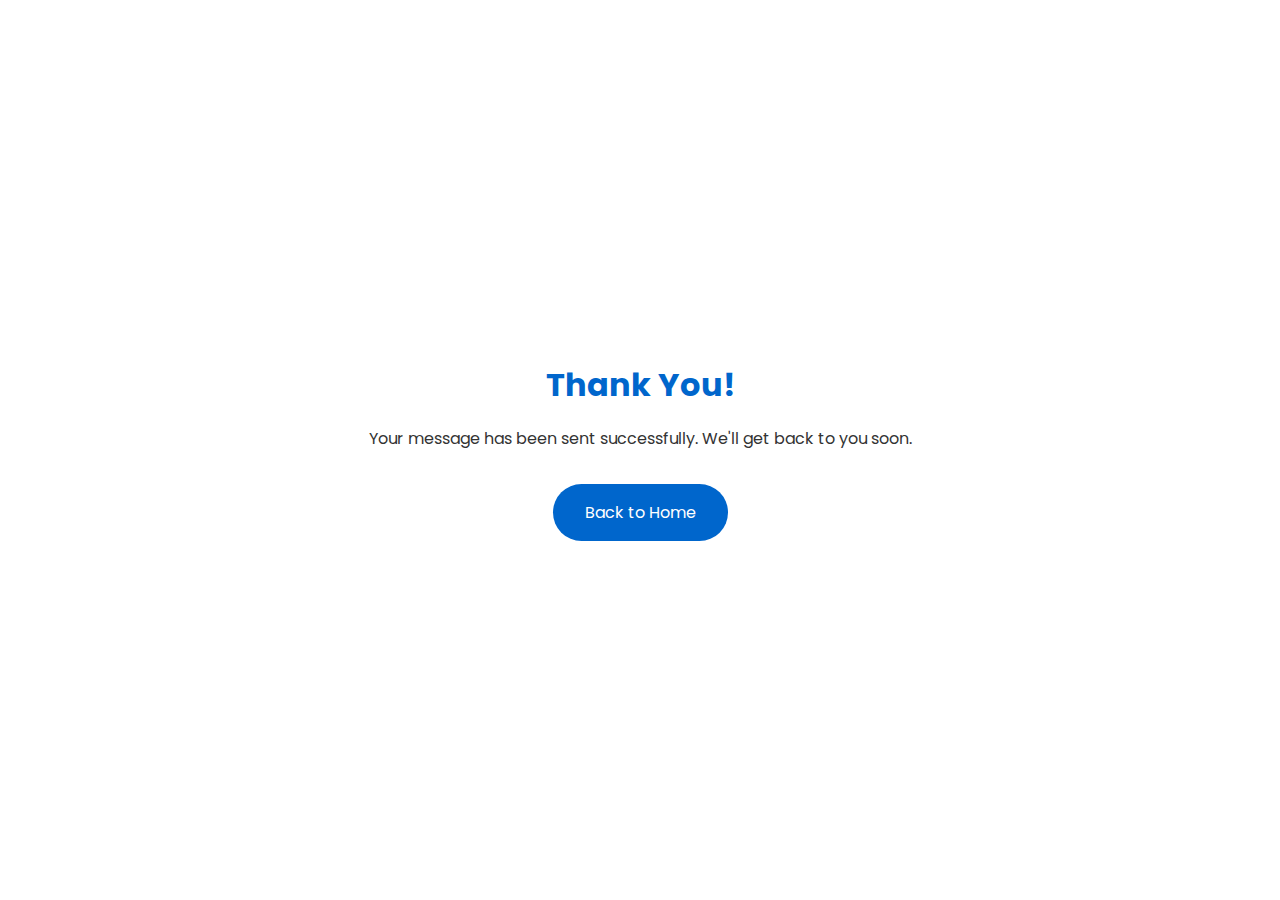
<file: thanks.html>
<!DOCTYPE html>
<html lang="en">
<head>
    <meta charset="UTF-8">
    <meta name="viewport" content="width=device-width, initial-scale=1.0">
    <title>Thank You - Skill Tech Institute</title>
    <link rel="stylesheet" href="styles.css">
    <link href="https://fonts.googleapis.com/css2?family=Poppins:wght@300;400;500;600;700&display=swap" rel="stylesheet">
    <style>
        .thank-you {
            min-height: 100vh;
            display: flex;
            align-items: center;
            justify-content: center;
            text-align: center;
            padding: 2rem;
        }
        .thank-you-content {
            max-width: 600px;
        }
        .thank-you h1 {
            color: var(--primary-color);
            margin-bottom: 1rem;
        }
        .thank-you p {
            margin-bottom: 2rem;
        }
        .back-home {
            display: inline-block;
            padding: 1rem 2rem;
            background: var(--primary-color);
            color: white;
            text-decoration: none;
            border-radius: 30px;
            transition: transform 0.3s;
        }
        .back-home:hover {
            transform: translateY(-3px);
        }
    </style>
</head>
<body>
    <div class="thank-you">
        <div class="thank-you-content">
            <h1>Thank You!</h1>
            <p>Your message has been sent successfully. We'll get back to you soon.</p>
            <a href="index.html" class="back-home">Back to Home</a>
        </div>
    </div>
</body>
</html>
</file>
<file: styles.css>
/* Reset and Base Styles */
:root {
    --primary-color: #0066cc;
    --secondary-color: #003366;
    --accent-color: #25D366;
    --text-color: #333;
    --light-text: #666;
    --background: #ffffff;
    --section-padding: 5rem 0;
}

* {
    margin: 0;
    padding: 0;
    box-sizing: border-box;
}

html {
    scroll-behavior: smooth;
}

body {
    font-family: 'Poppins', sans-serif;
    line-height: 1.6;
    color: var(--text-color);
    overflow-x: hidden;
}

.container {
    max-width: 1200px;
    margin: 0 auto;
    padding: 0 2rem;
}

/* Loading Screen */
.loading-screen {
    position: fixed;
    top: 0;
    left: 0;
    width: 100%;
    height: 100%;
    background-color: var(--background);
    display: flex;
    flex-direction: column;
    justify-content: center;
    align-items: center;
    z-index: 1000;
}

.spinner {
    width: 50px;
    height: 50px;
    border: 5px solid #f3f3f3;
    border-top: 5px solid var(--primary-color);
    border-radius: 50%;
    animation: spin 1s linear infinite;
}

/* Header and Navigation */
.header {
    position: fixed;
    top: 0;
    left: 0;
    width: 100%;
    z-index: 100;
    background: rgba(255, 255, 255, 0.95);
    backdrop-filter: blur(10px);
    box-shadow: 0 2px 10px rgba(0, 0, 0, 0.1);
}

.navbar {
    display: flex;
    justify-content: space-between;
    align-items: center;
    padding: 1rem 2rem;
    max-width: 1200px;
    margin: 0 auto;
}

.logo {
    font-size: 1.5rem;
    font-weight: 700;
    color: var(--primary-color);
}

.nav-links {
    display: flex;
    gap: 2rem;
    list-style: none;
}

.nav-links a {
    text-decoration: none;
    color: var(--text-color);
    font-weight: 500;
    transition: color 0.3s;
    position: relative;
}

.nav-links a::after {
    content: '';
    position: absolute;
    bottom: -5px;
    left: 0;
    width: 0;
    height: 2px;
    background: var(--primary-color);
    transition: width 0.3s;
}

.nav-links a:hover::after {
    width: 100%;
}

.nav-toggle {
    display: none;
    flex-direction: column;
    gap: 6px;
    cursor: pointer;
}

.nav-toggle span {
    width: 30px;
    height: 2px;
    background: var(--text-color);
    transition: 0.3s;
}

/* Hero Section */
.hero {
    min-height: 100vh;
    display: flex;
    align-items: center;
    justify-content: center;
    background: linear-gradient(135deg, var(--primary-color) 0%, var(--secondary-color) 100%);
    padding: 2rem;
    color: white;
    position: relative;
    overflow: hidden;
}

.hero::before {
    content: '';
    position: absolute;
    top: 0;
    left: 0;
    right: 0;
    bottom: 0;
    background: url('data:image/svg+xml,<svg xmlns="http://www.w3.org/2000/svg" viewBox="0 0 100 100"><rect fill="%23ffffff10" x="0" y="0" width="100" height="100"/></svg>') repeat;
    opacity: 0.1;
    animation: backgroundMove 20s linear infinite;
}

.hero-content {
    text-align: center;
    z-index: 1;
    max-width: 800px;
}

.hero h1 {
    font-size: 3.5rem;
    margin-bottom: 1rem;
    font-family: 'Lora', serif;
}

.hero p {
    font-size: 1.5rem;
    margin-bottom: 2rem;
    opacity: 0.9;
}

.cta-buttons {
    display: flex;
    gap: 1rem;
    justify-content: center;
}

.cta-primary, .cta-secondary {
    padding: 1rem 2rem;
    border-radius: 30px;
    text-decoration: none;
    font-weight: 500;
    transition: transform 0.3s;
}

.cta-primary {
    background: white;
    color: var(--primary-color);
}

.cta-secondary {
    background: transparent;
    border: 2px solid white;
    color: white;
}

.cta-primary:hover, .cta-secondary:hover {
    transform: translateY(-3px);
}

/* About Section */
.about {
    padding: var(--section-padding);
    background: #f8f9fa;
}

.about-content {
    margin-top: 3rem;
}

.about-text {
    margin-bottom: 3rem;
}

.about-images {
    margin: 3rem 0;
}

.image-grid {
    display: grid;
    grid-template-columns: repeat(3, 1fr);
    gap: 2rem;
    margin: 2rem 0;
}

.grid-item {
    position: relative;
    overflow: hidden;
    border-radius: 10px;
    box-shadow: 0 4px 15px rgba(0, 0, 0, 0.1);
    transition: transform 0.3s ease;
}

.grid-item:hover {
    transform: translateY(-5px);
}

.grid-item img {
    width: 100%;
    height: 220px;
    object-fit: cover;
    display: block;
}

.grid-item p {
    position: absolute;
    bottom: 0;
    left: 0;
    right: 0;
    background: rgba(0, 0, 0, 0.7);
    color: white;
    padding: 0.8rem;
    margin: 0;
    font-size: 0.9rem;
    text-align: center;
}

@media (max-width: 1024px) {
    .image-grid {
        grid-template-columns: repeat(2, 1fr);
    }
}

@media (max-width: 768px) {
    .image-grid {
        grid-template-columns: 1fr;
    }
    
    .grid-item img {
        height: 250px;
    }
}

.section-title {
    font-size: 2.5rem;
    text-align: center;
    margin-bottom: 3rem;
    color: var(--primary-color);
    font-family: 'Lora', serif;
    position: relative;
}

.section-title::after {
    content: '';
    display: block;
    width: 50px;
    height: 3px;
    background: var(--primary-color);
    margin: 1rem auto;
}

.about-content {
    display: grid;
    grid-template-columns: 1fr 1fr;
    gap: 4rem;
    align-items: center;
}

.about-text .lead {
    font-size: 1.5rem;
    color: var(--primary-color);
    margin-bottom: 1rem;
    font-family: 'Lora', serif;
}

.about-stats {
    display: grid;
    grid-template-columns: repeat(3, 1fr);
    gap: 2rem;
}

.stat-item {
    text-align: center;
    padding: 2rem;
    background: #f8f9fa;
    border-radius: 10px;
    transition: transform 0.3s;
}

.stat-item:hover {
    transform: translateY(-5px);
}

.stat-number {
    font-size: 2.5rem;
    font-weight: bold;
    color: var(--primary-color);
    display: block;
}

.stat-label {
    color: var(--light-text);
    font-size: 0.9rem;
}

@media (max-width: 768px) {
    .image-grid {
        grid-template-columns: 1fr;
    }
}

/* Services Section */
.services {
    padding: var(--section-padding);
    background: #f8f9fa;
}

.services-grid {
    display: grid;
    grid-template-columns: repeat(auto-fit, minmax(300px, 1fr));
    gap: 2rem;
}

.service-card {
    background: #fff;
    padding: 2rem;
    border-radius: 10px;
    box-shadow: 0 4px 6px rgba(0, 0, 0, 0.1);
    transition: transform 0.3s ease, box-shadow 0.3s ease;
    cursor: pointer;
    text-align: center;
    position: relative;
    overflow: hidden;
}

.service-card:hover {
    transform: translateY(-5px);
    box-shadow: 0 6px 12px rgba(0, 0, 0, 0.15);
}

.view-details {
    display: inline-block;
    margin-top: 1rem;
    color: #007bff;
    font-size: 0.9rem;
}

.service-icon {
    font-size: 3rem;
    margin-bottom: 1rem;
}

.service-card h3 {
    color: var(--primary-color);
    margin-bottom: 1rem;
}

/* Modal Styles */
.modal {
    display: none;
    position: fixed;
    z-index: 1000;
    left: 0;
    top: 0;
    width: 100%;
    height: 100%;
    background-color: rgba(0, 0, 0, 0.5);
    overflow-y: auto;
}

.modal-content {
    background-color: #fff;
    margin: 5% auto;
    padding: 2rem;
    border-radius: 10px;
    width: 90%;
    max-width: 600px;
    position: relative;
    animation: modalSlideIn 0.3s ease;
    max-height: 90vh;
    overflow-y: auto;
}

@keyframes modalSlideIn {
    from {
        transform: translateY(-30px);
        opacity: 0;
    }
    to {
        transform: translateY(0);
        opacity: 1;
    }
}

.close-modal {
    position: absolute;
    right: 1.5rem;
    top: 1rem;
    font-size: 1.8rem;
    cursor: pointer;
    color: #666;
}

.close-modal:hover {
    color: #000;
}

.course-highlights {
    display: flex;
    justify-content: space-around;
    margin: 2rem 0;
    padding: 1.5rem;
    background: #f8f9fa;
    border-radius: 8px;
}

.highlight {
    text-align: center;
}

.highlight-label {
    display: block;
    font-weight: 600;
    color: #666;
    margin-bottom: 0.5rem;
}

.highlight-value {
    font-size: 1.2rem;
    color: #007bff;
    font-weight: 500;
}

.course-details {
    margin: 2rem 0;
}

.course-details h3 {
    margin-bottom: 1rem;
    color: #333;
}

.course-details ul {
    list-style-type: none;
    padding: 0;
}

.course-details li {
    padding: 0.5rem 0;
    position: relative;
    padding-left: 1.5rem;
}

.course-details li:before {
    content: "✓";
    color: #28a745;
    position: absolute;
    left: 0;
}

.course-cta {
    text-align: center;
    margin-top: 2rem;
}

.enroll-btn {
    background: #007bff;
    color: #fff;
    border: none;
    padding: 0.8rem 2rem;
    border-radius: 5px;
    font-size: 1.1rem;
    cursor: pointer;
    transition: background-color 0.3s ease;
}

.enroll-btn:hover {
    background: #0056b3;
}

.section-subtitle {
    text-align: center;
    color: #666;
    margin-bottom: 2rem;
    font-size: 1.1rem;
}

/* Enrollment Form */
.enrollment-form {
    margin-top: 2rem;
    padding: 1.5rem;
    background: #f8f9fa;
    border-radius: 8px;
}

.enrollment-form h3 {
    margin-bottom: 1.5rem;
    color: #333;
}

.enrollment-form .form-group {
    margin-bottom: 1rem;
}

.enrollment-form input {
    width: 100%;
    padding: 0.8rem;
    border: 1px solid #ddd;
    border-radius: 4px;
    font-size: 1rem;
}

.enrollment-form input:focus {
    border-color: #007bff;
    outline: none;
    box-shadow: 0 0 0 2px rgba(0,123,255,0.25);
}

/* Payment Modal */
.payment-details {
    text-align: center;
    padding: 1.5rem;
}

.payment-details p {
    margin: 0.5rem 0;
    font-size: 1.1rem;
}

.qr-code {
    margin: 2rem auto;
    padding: 1.5rem;
    background: #fff;
    border-radius: 8px;
    box-shadow: 0 2px 4px rgba(0,0,0,0.1);
    max-width: 300px;
}

.qr-image {
    width: 200px;
    height: 200px;
    object-fit: contain;
    display: block;
    margin: 0 auto;
}

.qr-code p {
    margin-top: 1rem;
    color: #666;
    text-align: center;
}

.payment-buttons {
    margin-top: 2rem;
}

.payment-btn {
    background: #28a745;
    color: #fff;
    border: none;
    padding: 0.8rem 2rem;
    border-radius: 5px;
    font-size: 1.1rem;
    cursor: pointer;
    transition: background-color 0.3s ease;
}

.payment-btn:hover {
    background: #218838;
}

.payment-instruction {
    margin-top: 1rem;
    color: #666;
    font-size: 0.9rem;
    line-height: 1.4;
    font-style: italic;
}

/* Contact Section */
.contact {
    padding: var(--section-padding);
    background: var(--background);
}

.contact-content {
    display: grid;
    grid-template-columns: 1fr 1fr;
    gap: 4rem;
}

.profile-header {
    display: flex;
    align-items: center;
    gap: 1.5rem;
    margin-bottom: 2rem;
}

.profile-image {
    width: 80px;
    height: 80px;
    background: var(--primary-color);
    border-radius: 50%;
    display: flex;
    align-items: center;
    justify-content: center;
    color: white;
    font-size: 1.5rem;
    font-weight: bold;
}

.profile-title h3 {
    font-size: 1.8rem;
    margin: 0;
    color: var(--primary-color);
}

.profile-title h4 {
    color: var(--light-text);
    margin: 0.5rem 0 0 0;
}

.bio {
    font-size: 1.1rem;
    line-height: 1.6;
    color: var(--text-color);
    margin-bottom: 2rem;
}

.contact-form {
    background: #f8f9fa;
    padding: 2rem;
    border-radius: 10px;
}

.form-group {
    margin-bottom: 1.5rem;
}

.form-group input,
.form-group textarea {
    width: 100%;
    padding: 1rem;
    border: 1px solid #ddd;
    border-radius: 5px;
    font-family: 'Poppins', sans-serif;
    transition: border-color 0.3s;
}

.form-group textarea {
    height: 150px;
    resize: vertical;
}

.form-group input:focus,
.form-group textarea:focus {
    outline: none;
    border-color: var(--primary-color);
}

.submit-btn {
    background: var(--primary-color);
    color: white;
    padding: 1rem 2rem;
    border: none;
    border-radius: 30px;
    cursor: pointer;
    font-weight: 500;
    transition: transform 0.3s;
    width: 100%;
}

.submit-btn:hover {
    transform: translateY(-3px);
}

/* Social Buttons */
.social-buttons {
    display: flex;
    gap: 1rem;
    margin-top: 2rem;
}

.social-button {
    display: inline-flex;
    align-items: center;
    gap: 0.8rem;
    padding: 1rem 2rem;
    border-radius: 30px;
    text-decoration: none;
    color: white;
    font-weight: 500;
    transition: all 0.3s ease;
    box-shadow: 0 4px 15px rgba(0, 0, 0, 0.2);
}

.social-button:hover {
    transform: translateY(-3px);
    box-shadow: 0 6px 20px rgba(0, 0, 0, 0.3);
}

.whatsapp-icon {
    width: 24px;
    height: 24px;
    fill: currentColor;
}

.whatsapp {
    background-color: var(--accent-color);
}

.social-button.instagram {
    background: linear-gradient(45deg, #405DE6, #5851DB, #833AB4, #C13584, #E1306C, #FD1D1D);
    color: white;
}

.instagram-icon {
    width: 24px;
    height: 24px;
    margin-right: 8px;
    fill: currentColor;
}

.social-button.instagram:hover {
    background: linear-gradient(45deg, #FD1D1D, #E1306C, #C13584, #833AB4, #5851DB, #405DE6);
    transform: translateY(-2px);
}

/* Developer Section */
.developer-section {
    margin-top: 2rem;
    padding: 1.5rem;
    background: #f8f9fa;
    border-radius: 8px;
    box-shadow: 0 2px 4px rgba(0,0,0,0.1);
}

.developer-section h3 {
    color: #333;
    margin-bottom: 0.5rem;
    font-size: 1.2rem;
}

.developer-section p {
    color: #666;
    margin-bottom: 1rem;
    font-size: 0.95rem;
}

.developer-section .social-buttons {
    margin-top: 1rem;
}

.developer-section .social-button {
    width: 100%;
    justify-content: center;
}

.founders-section {
    background: #fff;
    padding: 1.5rem;
    border-radius: 8px;
    box-shadow: 0 2px 4px rgba(0,0,0,0.1);
}

.founder-info, .cofounder-info {
    background: #fff;
    padding: 1.5rem;
    border-radius: 8px;
    box-shadow: 0 2px 4px rgba(0,0,0,0.1);
    margin-bottom: 1.5rem;
}

.founder-header {
    display: flex;
    align-items: center;
    margin-bottom: 1rem;
    padding-bottom: 0.5rem;
    border-bottom: 1px solid #f0f0f0;
}

.founder-image {
    width: 70px;
    height: 70px;
    border-radius: 50%;
    margin-right: 1rem;
    object-fit: cover;
    border: 2px solid var(--primary-color);
}

.founder-details h3 {
    margin: 0;
    color: #333;
    font-size: 1.3rem;
    font-weight: 600;
}

.founder-details h4 {
    margin: 0.2rem 0 0;
    color: var(--primary-color);
    font-size: 1rem;
    font-weight: 500;
}

.bio {
    color: #666;
    font-size: 0.95rem;
    line-height: 1.6;
    margin: 1rem 0;
}

.social-buttons {
    margin-top: 1.5rem;
}

.social-button {
    width: 100%;
    justify-content: center;
    transition: transform 0.3s ease, box-shadow 0.3s ease;
}

.social-button:hover {
    transform: translateY(-2px);
    box-shadow: 0 4px 8px rgba(0,0,0,0.1);
}

.whatsapp-icon, .instagram-icon {
    width: 24px;
    height: 24px;
    margin-right: 8px;
}

/* Gallery Section */
.gallery {
    padding: var(--section-padding);
    background: #f8f9fa;
}

.gallery-grid {
    display: grid;
    grid-template-columns: repeat(3, 1fr);
    gap: 2rem;
    margin: 2rem 0;
}

.gallery-item {
    position: relative;
    overflow: hidden;
    border-radius: 10px;
    box-shadow: 0 4px 15px rgba(0, 0, 0, 0.1);
    transition: transform 0.3s ease;
    cursor: pointer;
}

.gallery-item:hover {
    transform: translateY(-5px);
}

.gallery-item img {
    width: 100%;
    height: 220px;
    object-fit: cover;
    display: block;
}

.gallery-item p {
    position: absolute;
    bottom: 0;
    left: 0;
    right: 0;
    background: rgba(0, 0, 0, 0.7);
    color: white;
    padding: 0.8rem;
    margin: 0;
    font-size: 0.9rem;
    text-align: center;
}

/* Image Modal */
.modal-image {
    max-width: 90%;
    max-height: 80vh;
    margin: auto;
    display: block;
    border-radius: 8px;
    box-shadow: 0 4px 20px rgba(0, 0, 0, 0.2);
}

.modal-caption {
    color: white;
    text-align: center;
    margin-top: 1rem;
    font-size: 1.1rem;
}

@media (max-width: 1024px) {
    .gallery-grid {
        grid-template-columns: repeat(2, 1fr);
    }
}

@media (max-width: 768px) {
    .gallery-grid {
        grid-template-columns: 1fr;
    }
    
    .gallery-item img {
        height: 250px;
    }
}

/* Footer */
.footer {
    background: var(--secondary-color);
    color: white;
    text-align: center;
    padding: 2rem;
}

/* Animations */
@keyframes spin {
    0% { transform: rotate(0deg); }
    100% { transform: rotate(360deg); }
}

@keyframes fadeInUp {
    to {
        opacity: 1;
        transform: translateY(0);
    }
}

@keyframes backgroundMove {
    from { background-position: 0 0; }
    to { background-position: 100% 100%; }
}

/* Responsive Design */
@media (max-width: 768px) {
    .nav-toggle {
        display: flex;
    }

    .nav-links {
        display: none;
        position: absolute;
        top: 100%;
        left: 0;
        width: 100%;
        background: white;
        padding: 1rem;
        flex-direction: column;
        text-align: center;
    }

    .nav-links.active {
        display: flex;
    }

    .hero h1 {
        font-size: 2.5rem;
    }

    .about-content,
    .contact-content {
        grid-template-columns: 1fr;
        gap: 2rem;
    }

    .about-stats {
        grid-template-columns: 1fr;
    }

    .services-grid {
        grid-template-columns: 1fr;
    }

    .cta-buttons {
        flex-direction: column;
    }

    .profile-header {
        flex-direction: column;
        text-align: center;
    }
}
</file>
